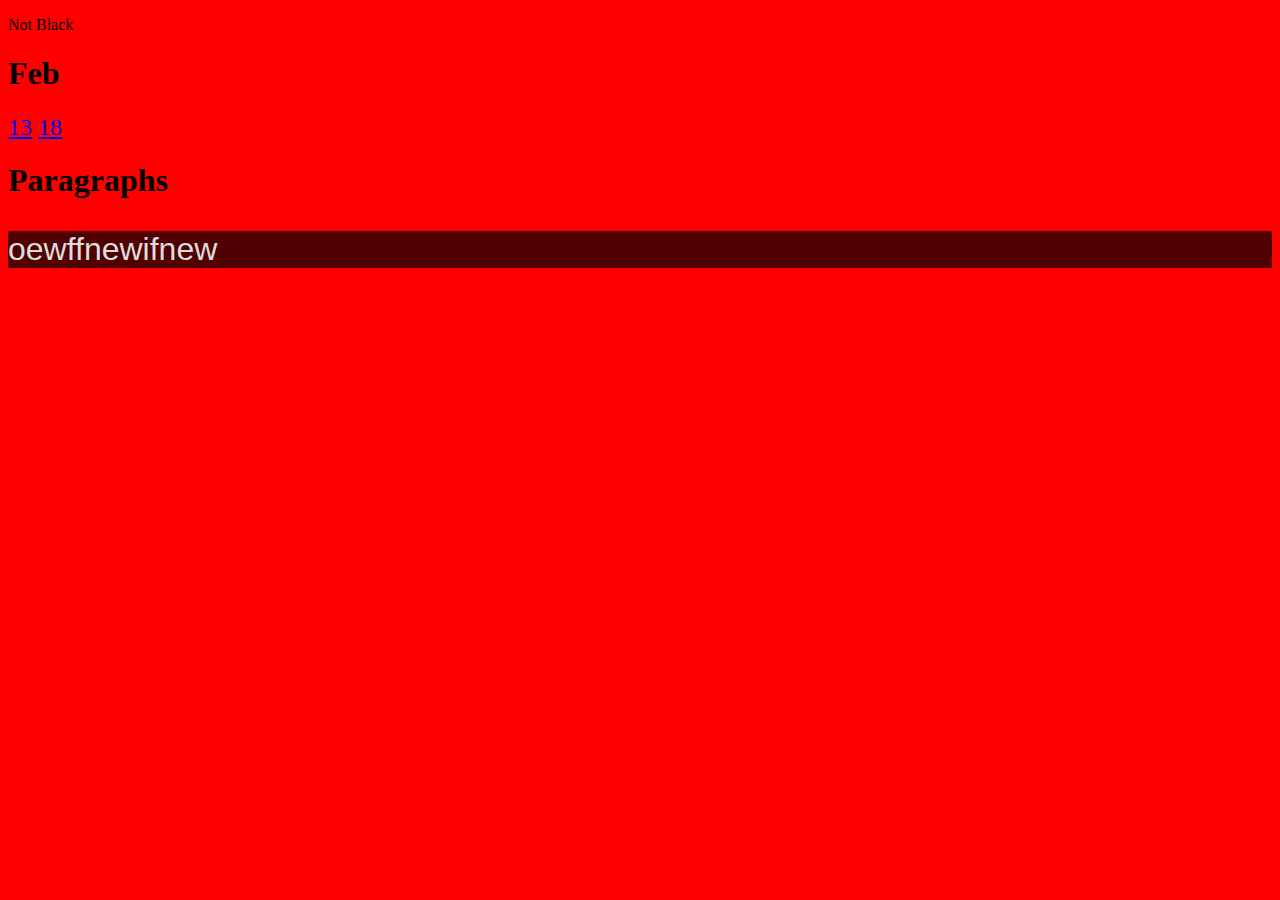
<file: index.html>
<!DOCTYPE html>
<html>

<head>
	<title></title>
	<link href="style.css" rel="stylesheet" type="text/css" />

</head>

<body bgcolor="#ff0000">
	<p>Not Black</p>
	<div class="div1">
		<h1>Feb</h1>
		<div class="large">
			<a href="/13Feb/page.html">13</a>
			<a href="/18Feb/page.html">18</a>
		</div>
		<h1>Paragraphs</h1>
		<p title="tooltip">oewffnewifnew</p>
	</div>
	<script src="script.js">
	</script>
</body>

</html>
</file>
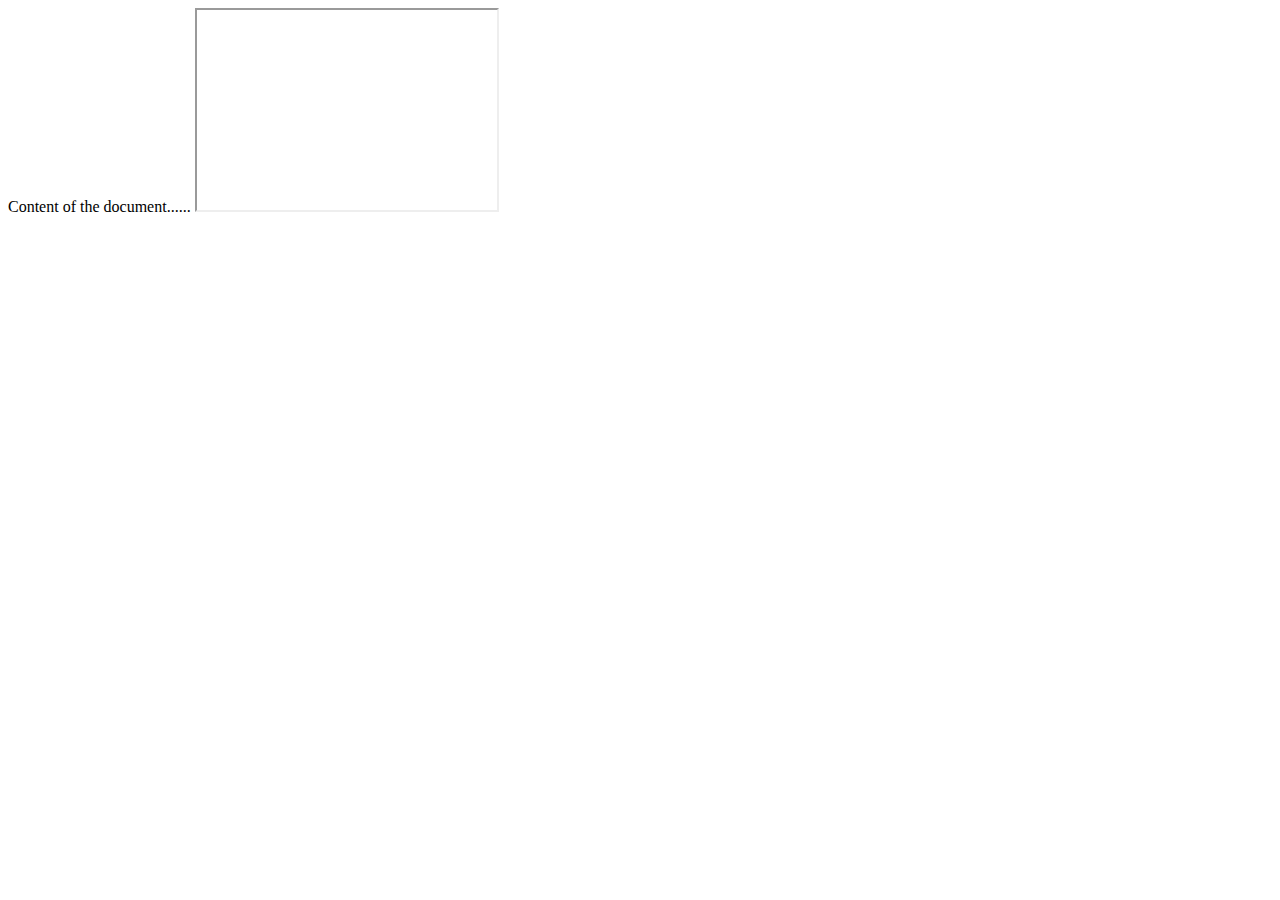
<file: 13Feb/page.html>
<!DOCTYPE html>
<html>
<head>
<meta charset="UTF-8">
<title>Title of the document</title>
</head>

<body>
Content of the document......
<iframe src="https://www.youtube.com" height="200" width="300"></iframe>
</body>

</html>
</file>
<file: style.css>
.div1 p {
   color:#dddddd;
   background-color:#500000;
   font-family:'Gill Sans MT', Calibri, 'Trebuchet MS', sans-serif;
   font-size:xx-large;
}

.large {
  font-size:x-large;


}
</file>
